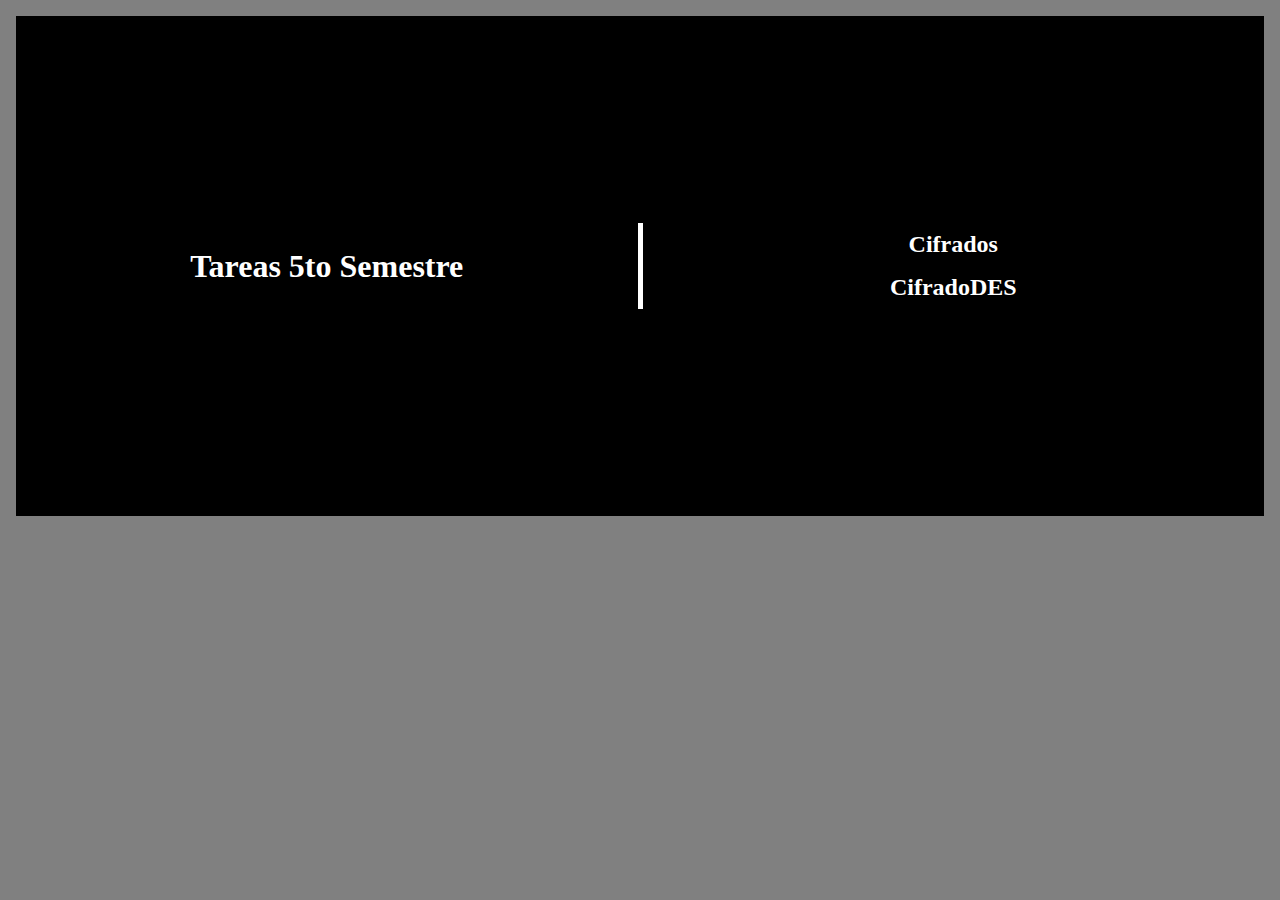
<file: index.html>
<!DOCTYPE html>
<html lang="en"> 
<head>
    <meta charset="UTF-8">
    <meta http-equiv="X-UA-Compatible" content="IE=edge">
    <meta name="viewport" content="width=device-width, initial-scale=1.0">
    <title>Principal
    </title>
    <link rel="stylesheet" href="css/masterstyle.css">
</head>
<body>
    <div class="main-container img-container" > 
        <nav>    
            <h1>Tareas 5to Semestre</h1>
        </nav>
        <nav class="navigation verticalLine">  
            <ul> 
                <li><h2><a href="Cifrado.html">Cifrados</a></h2></li> 
                <li><h2><a href="CDES.html">CifradoDES</a></h2></li> 
            </ul>   
        </nav>
    </div>
</body>
</html>
</file>
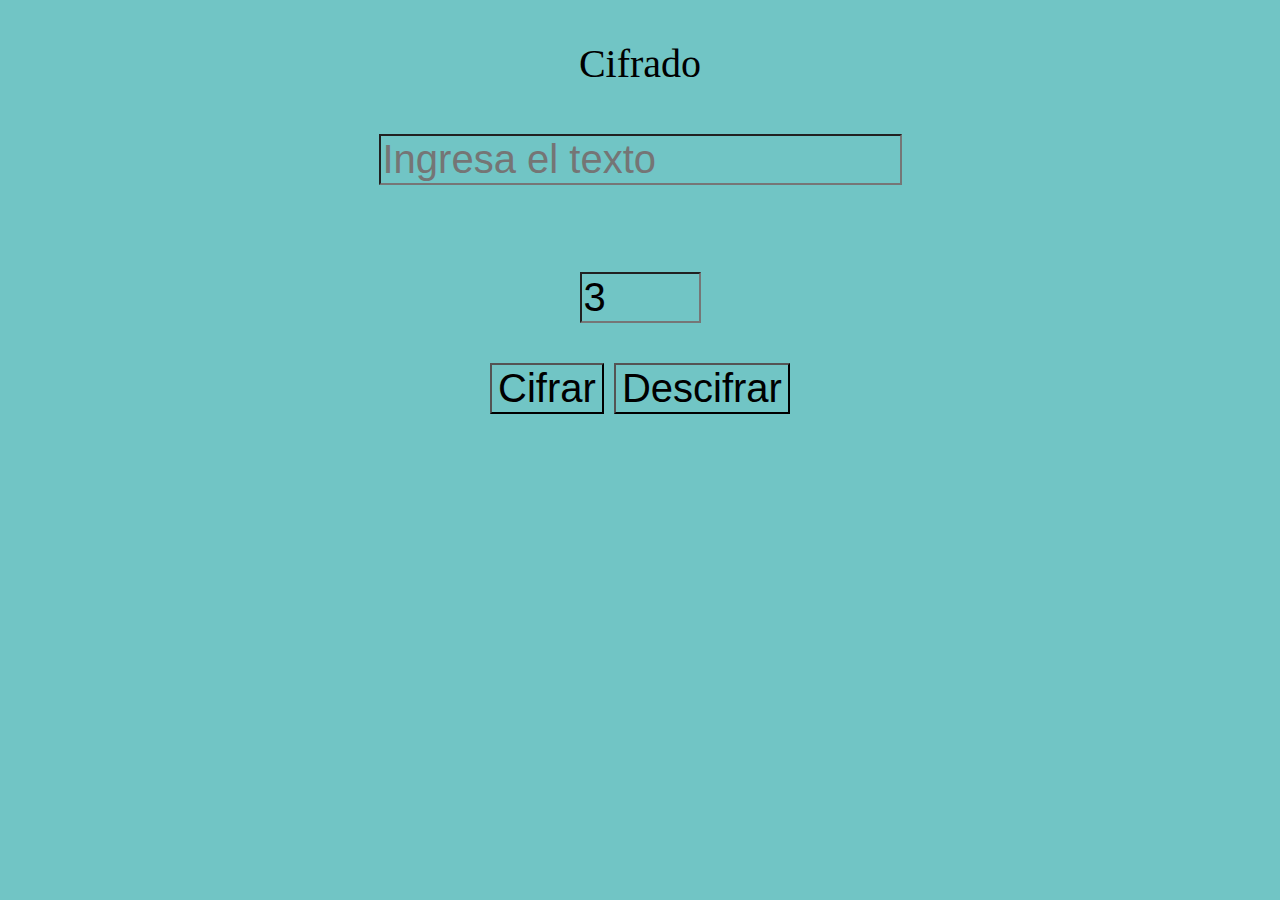
<file: Cifrado/Cesar.html>
<!DOCTYPE html>
<html lang="en">
<head>
    <meta charset="UTF-8">
    <meta http-equiv="X-UA-Compatible" content="IE=edge">
    <meta name="viewport" content="width=device-width, initial-scale=1.0">
    <link rel="stylesheet" href="css/cesar.css">
</head>
<body>
    <p class="title">Cifrado
    <br>    
    <br><input id="cadena" type="text" placeholder="Ingresa el texto">
    <p>
    <p>
    <br><input type="number" id="desp" placeholder="Desplazamiento" max="27" min="0" value="3" >
    <p><input type="button" value="Cifrar" onclick="cifrar()">
        <input type="button" value="Descifrar" onclick="descifrar()"></p>
    <div id="resultado" >  
    </div>
    <script src="js/cesar.js"></script>
</body>
</html>
</file>
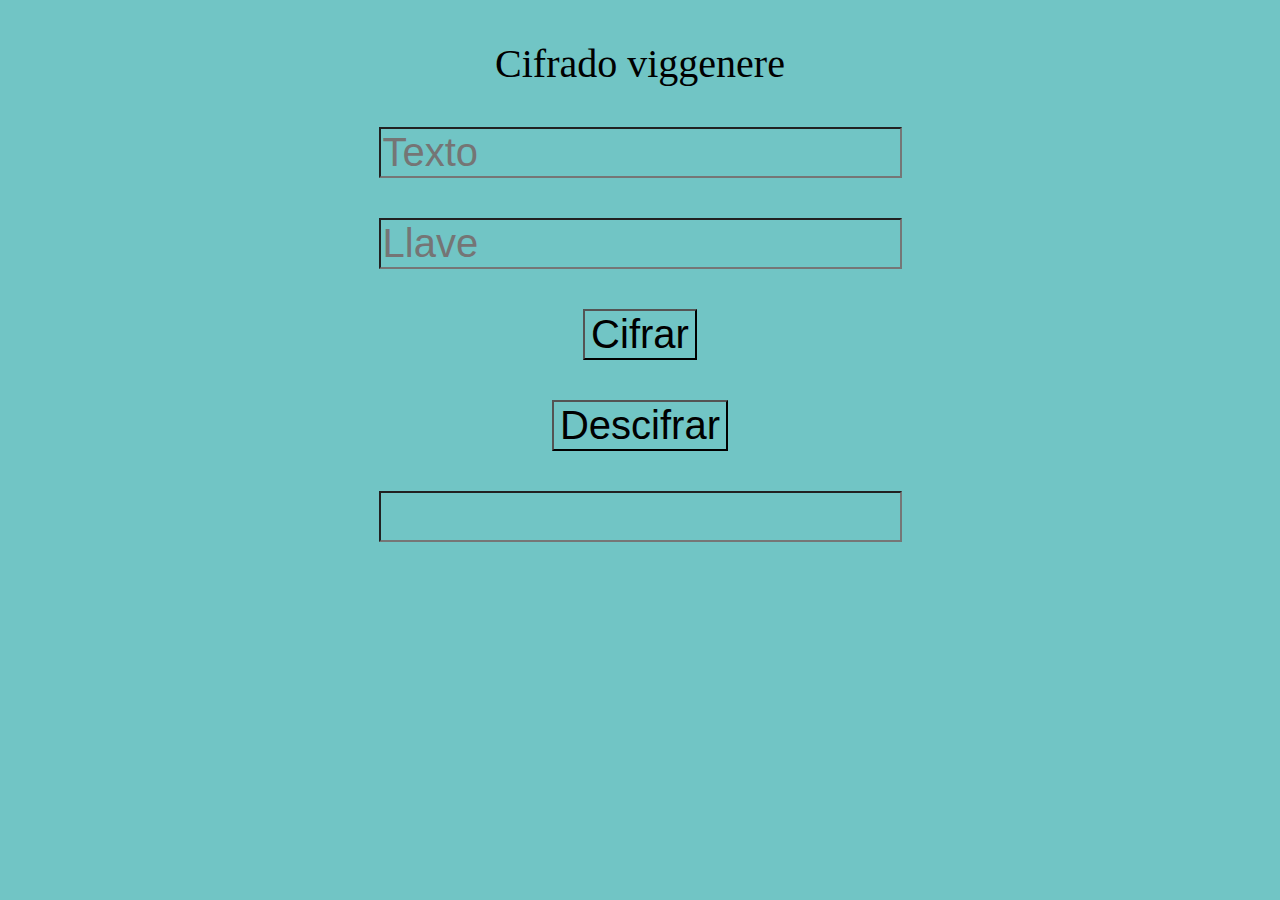
<file: Cifrado/Viggenere.html>
<!DOCTYPE html>
<html lang="en">
<head>
    <meta charset="UTF-8">
    <meta http-equiv="X-UA-Compatible" content="IE=edge">
    <meta name="viewport" content="width=device-width, initial-scale=1.0">
    <link rel="stylesheet" href="css/viggenere.css">
</head>
<body>
    <p class="title">Cifrado viggenere</p>
    <p><input type="text" placeholder="Texto" id="textoVigenere"></p>
    <p><input type="text" placeholder="Llave" id="llaveVigenere"></p>
    <p><button id="cifrarVigenere">Cifrar</button></p>
    <p><button id="descifrarVigenere">Descifrar</button></p>
    <p><input type="text" class="salida" readonly id="salidaV"></p>
    <script src="js/viggenere.js"></script>
</body>
</html>
</file>
<file: css/masterstyle.css>
*{
    padding:0;
    margin:0;
    text-align: center ;
    color:white
}
html , body {
 
  
background-color: gray;

}
.main-container{
    border: 4px;
    border-radius: 20 px;
     margin: 1rem;
     background-color: black;
     display: inline-block;
    left: 0;
    top: 0;
    right: 0; 
    height: 500px;
}
    .img-container{
        display: flex;
        justify-content: space-between;
        align-items: center;    
    }
    .main-container img{
        width: 40%;
        height: 30rem;
    }
    .main-container a{
        color: white;
        text-decoration: none;
    }
    .navigation ul{
        margin:0;
        padding:0;
        list-style: none;
    }
    .verticalLine {
        border-left: thick solid white;
      }
            .navigation ul li a{
                display: block;
                padding: 0.5rem 1rem;
                transition: all 0.4s linear;
                border-radius: 10px;
            }
                .navigation ul li a:hover{
                    background: gray;}



nav{
    width: 97%;
}
</file>
<file: Cifrado/css/cesar.css>
*{
    background-color: rgb(113, 197, 197);
    font-size: 40px;

    
}
html{
    width: 100%;
    height: 200px;
    text-align: center;
    max-height: 1000px;
    height: 100%;
    font-size: 1.5rem;
}
</file>
<file: Cifrado/css/viggenere.css>
*{
    background-color: rgb(113, 197, 197);
    font-size: 40px;

    
}
html{
    width: 100%;
    height: 200px;
    text-align: center;
    max-height: 1000px;
    height: 100%;
    font-size: 1.5rem;
}
</file>
